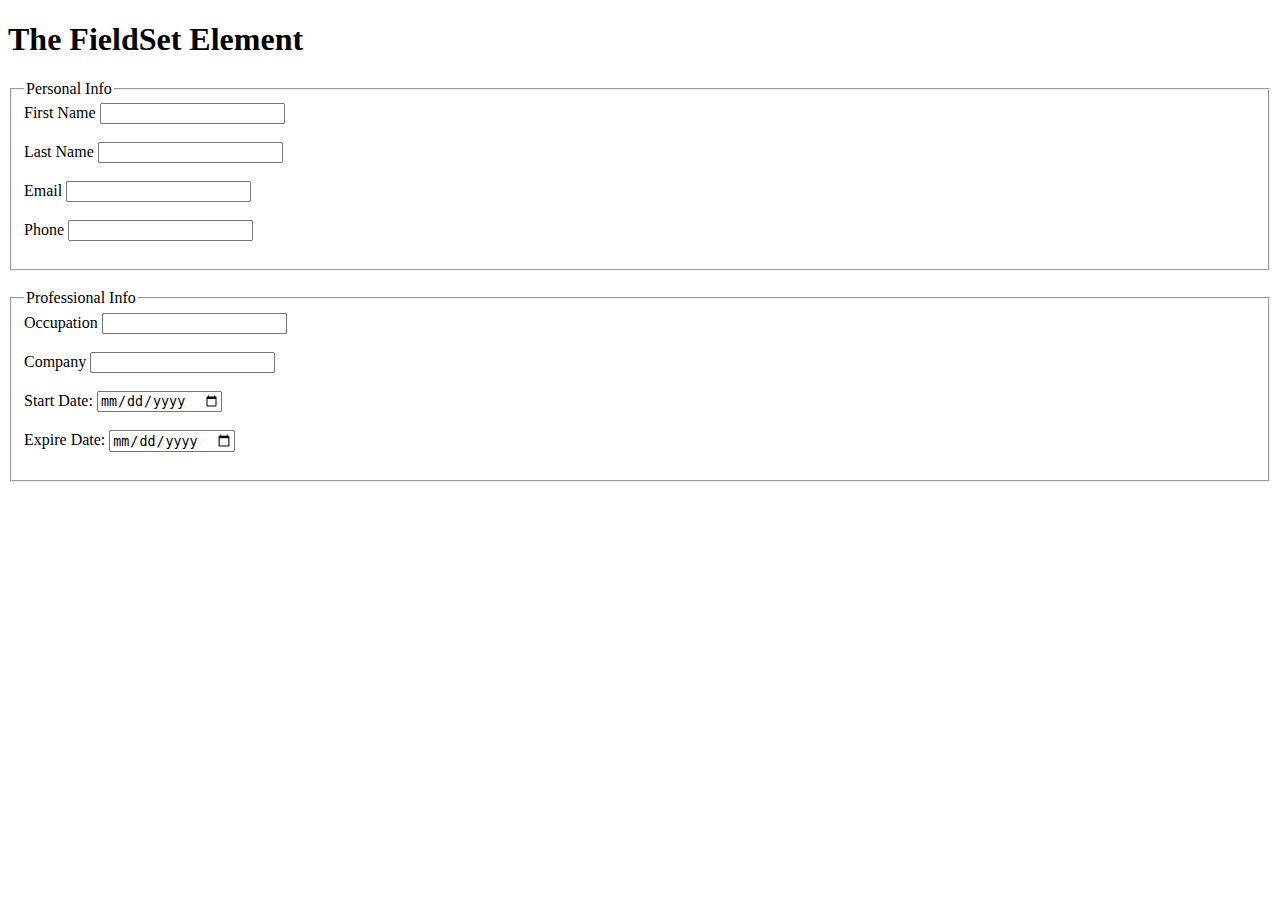
<file: Introduction_to_HTML_CSS_&_JavaScript/Additional_HTML_Elements/Index.html>
<!DOCTYPE html>
<html lang="en">
<head>
    <meta charset="UTF-8">
    <meta name="viewport" content="width=device-width, initial-scale=1.0">
    <title>HTML Fieldset and Legend Tag</title>
</head>
<body>
    <h1>The FieldSet Element</h1>
    <form>
        <fieldset>
            <legend>Personal Info</legend>
            <label for="fname">First Name</label>
            <input type="text" name="name" id="fname"><br><br>
            <label for="lname">Last Name</label>
            <input type="text" name="name" id="lname"><br><br>
            <label for="email">Email</label>
            <input type="email" name="email" id="email"><br><br>
            <label for="number">Phone</label>
            <input type="tel" name="Phone" id="number"><br><br>
        </fieldset><br>

        <fieldset>
            <legend>Professional Info</legend>
            <label for="occupation">Occupation</label>
            <input type="text" name="occupation" id="occupation"><br><br> 
            <label for="company">Company</label>
            <input type="text" name="name" id="company"><br><br>
            <label for="service">Start Date:</label>
            <input type="date" name="email" id="service"><br><br>
            <label for="Edate">Expire Date:</label>
            <input type="date" name="Phone" id="Edate"><br><br>
        </fieldset>
    </form>
</body>
</html>
</file>
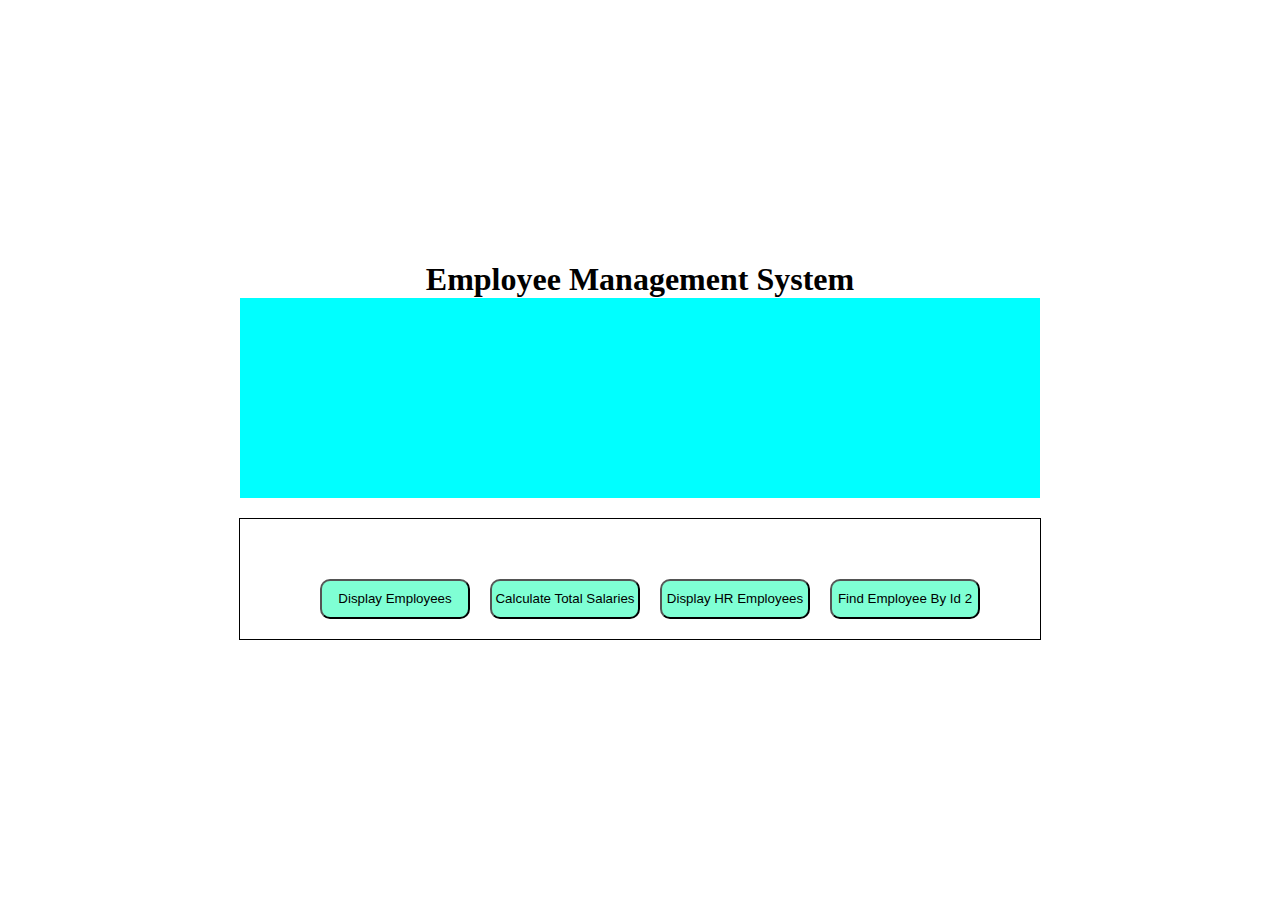
<file: Introduction_to_HTML_CSS_&_JavaScript/Display-Employee-Information-using-Array-Methods/employeeDetails/employee_details.html>
<!DOCTYPE html>
<html lang="en">
  <head>
    <meta charset="UTF-8" />
    <meta name="viewport" content="width=device-width, initial-scale=1.0" />
    <title>Employee Management System</title>
    <link rel="stylesheet" href="./employee_details.css" />
  </head>
  <body>
    <!-- * This is the title of Web -->
    <h1>Employee Management System</h1>

    <!--* Here in this box it'll show the result of Each roll  -->
    <div class="employee_details" id="employeesDetails"></div>
    <div class="control">
      <!-- * Through this button the whole Employees of our Company -->
      <button class="button" onclick="displayEmployee()">Display Employees</button>

      <!-- * Through this button we'll calculate the total salaries of the whole Employees -->
      <button class="button" onclick="calculateTotalSalaries()">
        Calculate Total Salaries
      </button>

      <!-- * Through this button we'll display the HR Employee -->
      <button class="button" onclick="displayHREmployees()">
        Display HR Employees
      </button>

      <!-- * Through this button we'll Find the Employee through By ID -->
      <button class="button" onclick="findEmployeeById()">
        Find Employee By Id 2
      </button>
    </div>

    <script src="./employee_details.js"></script>
  </body>
</html>
</file>
<file: Introduction_to_HTML_CSS_&_JavaScript/Display-Employee-Information-using-Array-Methods/employeeDetails/employee_details.css>
*{
    margin: 0;
    padding: 0;
}

body {
    height: 100vh;
    /* width: 100%; */
    display: flex;
    justify-content: center;
    align-items: center;
    flex-direction: column;
}

/* h1{

} */
.control {
    width: 800px;
    height: 100px;
    border: 1px solid black;
    display: flex;
    justify-content: center;
    align-items: end;
    flex-direction: row;
    padding-bottom: 20px;
    margin-top: 20px;
}

.button {
    height: 40px;
    width: 150px;
    margin-left: 20px;
    background-color: aquamarine;
    cursor: pointer;
    border-radius: 10px;
}

.employee_details{
    width: 800px;
    height: 200px;
    background-color: aqua;
}
</file>
